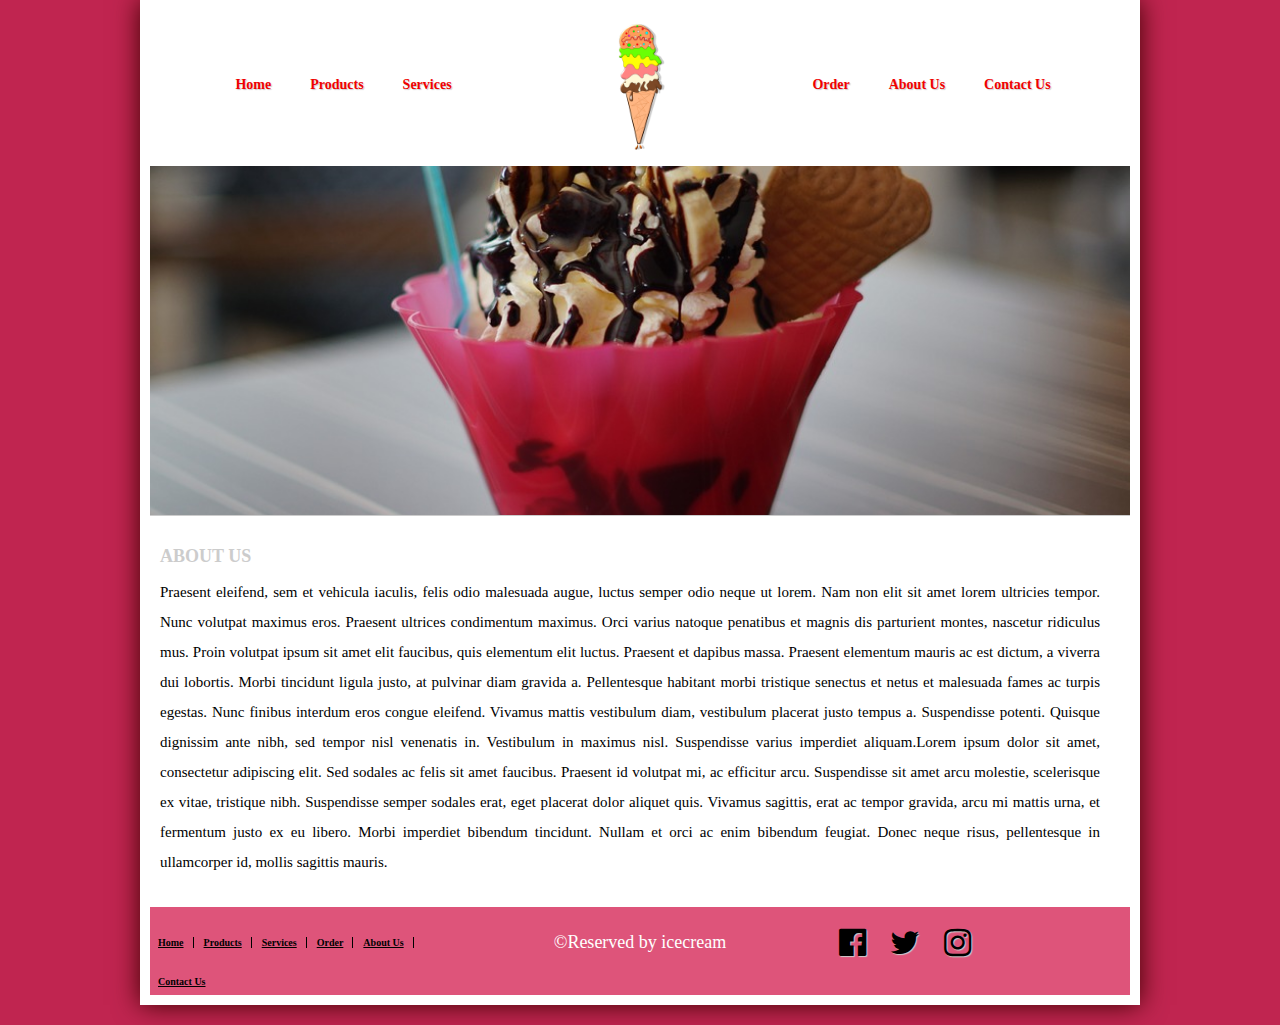
<file: index.html>
<!doctype html>
<html>
	<head>
		<meta charset="utf-8">
		<title>Icecream</title>
		<meta name="viewport" content="width=device-width, initial-scale=1.0">
		<link rel="stylesheet" type="text/css" href="font-awesome/css/font-awesome.min.css">
		<link rel="stylesheet" type="text/css" href="css/style.css">
		<link rel="stylesheet" type="text/css" href="css/responsive.css">
	</head>
	<body>
		<main>
			<header id="header">
				<nav class="menu menu-desk">
					<li><a href="index.html">Home</a></li>
					<li><a href="products.html">Products</a></li>
					<li><a href="#">Services</a></li>
				</nav>
				<section id="logo"><img src="images/logo.png"></section>
				<nav class="menu menu-desk">
					<li><a href="#">Order</a></li>
					<li><a href="#">About Us</a></li>
					<li><a href="#">Contact Us</a></li>
				</nav>
				<i class="fa fa-bars menu-icon" aria-hidden="true"></i>
				<nav class="menu mob-menu">
					<li><a href="index.html">Home</a></li>
					<li><a href="products.html">Products</a></li>
					<li><a href="#">Services</a></li>
					<li><a href="#">Order</a></li>
					<li><a href="#">About Us</a></li>
					<li><a href="#">Contact Us</a>
				</nav>
			</header>

			<section id="slider">

			</section>

			 
			<section id="content_area">
				<header id="heading_title">ABOUT US</header>
				<header id="heading_image"> </header>
				<article id="about_content"> Praesent eleifend, sem et vehicula iaculis, felis odio malesuada augue, luctus semper odio neque ut lorem. Nam non elit sit amet lorem ultricies tempor. Nunc volutpat maximus eros. Praesent ultrices condimentum maximus. Orci varius natoque penatibus et magnis dis parturient montes, nascetur ridiculus mus. Proin volutpat ipsum sit amet elit faucibus, quis elementum elit luctus. Praesent et dapibus massa. Praesent elementum mauris ac est dictum, a viverra dui lobortis. Morbi tincidunt ligula justo, at pulvinar diam gravida a. Pellentesque habitant morbi tristique senectus et netus et malesuada fames ac turpis egestas. Nunc finibus interdum eros congue eleifend. Vivamus mattis vestibulum diam, vestibulum placerat justo tempus a. Suspendisse potenti. Quisque dignissim ante nibh, sed tempor nisl venenatis in. Vestibulum in maximus nisl. Suspendisse varius imperdiet aliquam.Lorem ipsum dolor sit amet, consectetur adipiscing elit. Sed sodales ac felis sit amet faucibus. Praesent id volutpat mi, ac efficitur arcu. Suspendisse sit amet arcu molestie, scelerisque ex vitae, tristique nibh. Suspendisse semper sodales erat, eget placerat dolor aliquet quis. Vivamus sagittis, erat ac tempor gravida, arcu mi mattis urna, et fermentum justo ex eu libero. Morbi imperdiet bibendum tincidunt. Nullam et orci ac enim bibendum feugiat. Donec neque risus, pellentesque in ullamcorper id, mollis sagittis mauris.  </article>


			</section>

			<footer>
				<nav id="footer_menu">
					<li><a href="index.html">Home</li></a>
					<li><a href="products.html">Products</a></li>
					<li><a href="#">Services</a></li>
					<li><a href="#">Order</a></li>
					<li><a href="#">About Us</a></li>
					<li><a href="#">Contact Us</a></li>

				</nav>

				<span id="footer_text">&copy;Reserved by icecream</span>

				<nav id="social_icons">
					<a href="#"><i class="fa fa-facebook-official" aria-hidden="true"></i></a>
					<a href="#"><i class="fa fa-twitter" aria-hidden="true"></i></a>
					<a href="#"><i class="fa fa-instagram" aria-hidden="true"></i></a>

				</nav>

			</footer>
		</main>
		<script type="text/javascript" src="js/jquery.js"></script>
		<script type="text/javascript" src="js/main.js"></script>
	</body>
</html>
</file>
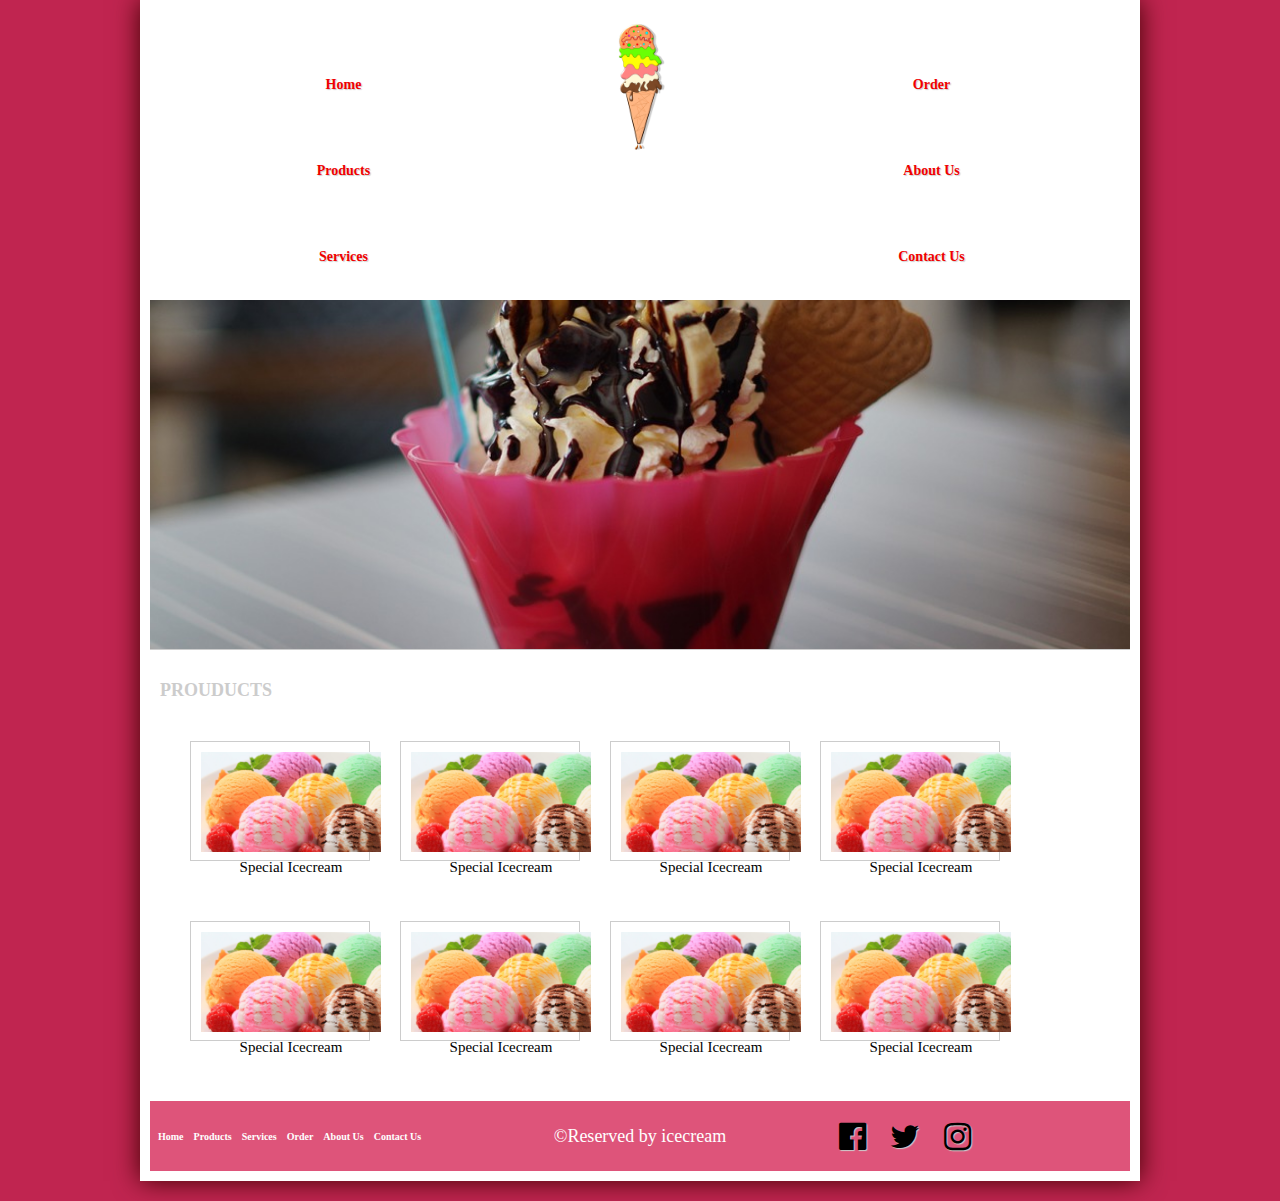
<file: products.html>
<!doctype html>
<html>
	<head>
		<meta charset="utf-8">
		<title>Icecream</title>
		<link rel="stylesheet" type="text/css" href="font-awesome/css/font-awesome.min.css">
		<link rel="stylesheet" type="text/css" href="css/style.css">
		<link rel="stylesheet" type="text/css" href="css/responsive.css">
		
	</head>
	<body>
		<main>
			<header id="header">
				<nav class="menu">
					<a href="index.html"><li>Home</li></a>
					<a href="products.html "><li>Products</li></a>
					<a href="#"><li>Services</li></a>
				</nav>
				<section id="logo"><img src="images/logo.png"></section>
				<nav class="menu">
					<a href="#"><li>Order</li></a>
					<a href="#"><li>About Us</li></a>
					<a href="#"><li>Contact Us</li></a>
				</nav>
			</header>

			<section id="slider">

			</section>

			<section id="content_area">
				<header id="heading_title">PROUDUCTS</header>
				<header id="heading_image"> </header>
				<section id="about_content">

					<section class="products">
						<section class="productsImage">
						<img src="images/1.jpg">
						</section>
						<span class="productTitle">Special Icecream</span>
					</section>

					<section class="products">
						<section class="productsImage">
						<img src="images/1.jpg">
						</section>
						<span class="productTitle">Special Icecream</span>
					</section>

					<section class="products">
						<section class="productsImage">
						<img src="images/1.jpg">
						</section>
						<span class="productTitle">Special Icecream</span>
					</section>

					<section class="products">
						<section class="productsImage">
						<img src="images/1.jpg">
						</section>
						<span class="productTitle">Special Icecream</span>
					</section>

					<section class="products">
						<section class="productsImage">
						<img src="images/1.jpg">
						</section>
						<span class="productTitle">Special Icecream</span>
					</section>

					<section class="products">
						<section class="productsImage">
						<img src="images/1.jpg">
						</section>
						<span class="productTitle">Special Icecream</span>
					</section>

					<section class="products">
						<section class="productsImage">
						<img src="images/1.jpg">
						</section>
						<span class="productTitle">Special Icecream</span>
					</section>	

					<section class="products">
						<section class="productsImage">
						<img src="images/1.jpg">
						</section>
						<span class="productTitle">Special Icecream</span>
					</section>												
				</section>

			</section>
			<footer>
				<nav id="footer_menu">
					<a href="index.html"><li>Home</li></a>
					<a href="products.html"><li>Products</li></a>
					<a href="#"><li>Services</li></a>
					<a href="#"><li>Order</li></a>
					<a href="#"><li>About Us</li></a>
					<a href="#"><li>Contact Us</li></a>

				</nav>

				<span id="footer_text">&copy;Reserved by icecream</span>

				<nav id="social_icons">
					<a href="#"><i class="fa fa-facebook-official" aria-hidden="true"></i></a>
					<a href="#"><i class="fa fa-twitter" aria-hidden="true"></i></a>
					<a href="#"><i class="fa fa-instagram" aria-hidden="true"></i></a>

				</nav>

			</footer>
		</main>

	</body>
</html>
</file>
<file: css/style.css>
body{
	margin: 0;
	padding: 0;
	background-color: #c02550;
	box-sizing: border-box;
}
* {
	box-sizing:border-box;
}
main {
	max-width: 1000px;
	margin: 0px auto;
	min-height: 700px;
	background-color: #fff;
	overflow: auto;
	margin-bottom: 20px;
	padding: 10px;
	box-shadow: 0px 0px 25px #3c0000;
}
#header {
	width: 100%;
	margin-top: 2px;
}
.menu {
	width: 40%;
	float: left;
	text-align: center;
	padding-top: 30px;

}
.menu a {
	text-decoration: none;
	color: #f00000;
	font-size: 14px;
	font-family: tahoma;
	font-weight:bold;
	display: block;
	padding: 35px 20px 35px 15px;
	text-shadow:1px 1px 1px #cccccc;
}
.menu li {
	list-style-type: none;
	display: inline-block;

}
.menu li a:hover {
	text-shadow:none;
	transition:all 0.3s linear;
}
.menu.mob-menu {
	display: none;
}
.menu-icon {
	float: right;
	padding: 40px 25px 25px 25px;
	font-size: 40px;
	display: none;
}
#logo {
	width: 20%;
	float: left;
	text-align: center;
	transition:transform 0.5s linear;

}
#logo:hover {
	transform:rotate(360deg);

}
#logo img {
	height: 150px;
}
#slider {
	background-image: url(../images/slider.jpg);
	background-size: cover;
	background-position: center;
	width: 100%;
	float: left;
	height: 350px;
	border-bottom: 1px solid #cccccc;
}
#content_area {
	width: 100%;
	float: left;
}
#heading_title {
	width: 100px;
	float: left;
	color: #ccc;
	font-size: 18px;
	padding-top: 10px;
	font-family: tahoma;
	font-weight: bold;
	margin-top: 20px;
	margin-left: 10px;
}
#heading_image {
	max-width: 860px;
	float: right;
	height: 20px;
	background-image:url("../images/strip.jpg");
	background-repeat: repeat-x;/*repeat horizontally*/
	margin-top: 30px;
	margin-right: 10px;

}
#about_content {
	max-width: 960px;
	float: left;
	padding: 10px;
	font-family: tahoma;
	font-size: 15px;
	line-height: 30px;
	text-align: justify;/*to eqaul the width and stretch the line*/

}
footer {
	width:100%;
	float: left;
	background-color: #de547a;
	margin-top: 20px;
	padding: 5px;
}
#footer_menu {
	width: 30%;
	float :left;
}
#footer_menu li {
	text-decoration: none;
	color: #fff;
	font-size: 10px;
	font-weight: bold;
	display: inline-block;
	padding: 3px;
	padding-top: 25px;
	font-family: tahoma;
}

#footer_menu li a {
	list-style: none;
	padding-right: 9px;
	border-right: 1px solid #000;
}
#footer_menu li a {
color: #000;
transition : all 0.3s linear;

}
#footer_menu >li:last-child a {
	border: none;
}
#footer_text {
	color: white;
	width: 40%;
	height: 30px;
	margin-top: 20px;
	float: left;
	font-size: 18px;
	font-family: tahoma;
	text-align: center;

}
#social_icons {
	width: 30%;
	height: 60px;
	float: right;
}

#social_icons li {
    padding: 5px;
    margin-top: 45px;
    background-color: #fff;
    margin-right: 15px;
    margin-bottom: 20px;
    border-radius: 5px;
}
#social_icons .fa {
    color: #000;
    text-shadow: 1px 1px 1px #ccc;
    font-size: 2em;
    padding-top: 15px;
    padding-right: 15px;
    padding-left: 5px;
  border-radius: 50%;
}
.products {
	width: 180px;
	height: 120px;
	float: left;
	margin-left: 30px;
	padding: 10px;
	border: 1px solid #ccc;
	margin-top: 30px;
	margin-bottom: 30px;
	transition: all 0.2s linear;
}
.products:hover {
	border: 1px solid #fff;
	box-shadow: 0px 0px 0px #Ec0000;
}
.productsImage {
	width: 180px;
	height: 100px;
	float: left;
	overflow: hidden;
	position: relative;
}
.productsImage img {
	width: 180px;
	position: absolute;
	transition: all 0.3s linear;
	left: 0;
	right: 0;
}
.productsImage:hover img {
	transform : scale(1.5);
}
.productTitle{
	width: 180px;
	float: left;
	height: 60px;
	text-align: center;
}
</file>
<file: css/responsive.css>
@media screen and (max-width: 1015px){
 .menu a {
 	padding: 35px 15px
 }
}
@media screen and (max-width: 767px){
  .menu.mob-menu {
    display: block;
    display: none;
  }
  .menu.menu-desk {
    display: none;
  }
	#logo {
   float: left;
  }
.menu li {
    display: block;
  }
   .menu {
    width: 100%;
  }
  .menu-icon {
    display: block;
  }
}
@media screen and (max-width: 640px) {
	#footer_menu {
   		width: 100%;
   		text-align: center;
	}
	#footer_text {;
	    width: 100%;
	    text-align: center;
	}
	#social_icons {
    	width: 100%;
    	float: left;
    	text-align: center;
   	}
}
@media screen and (max-width: 360px) {
  #social_icons .fa {
    padding-left: 15px;
}
</file>
